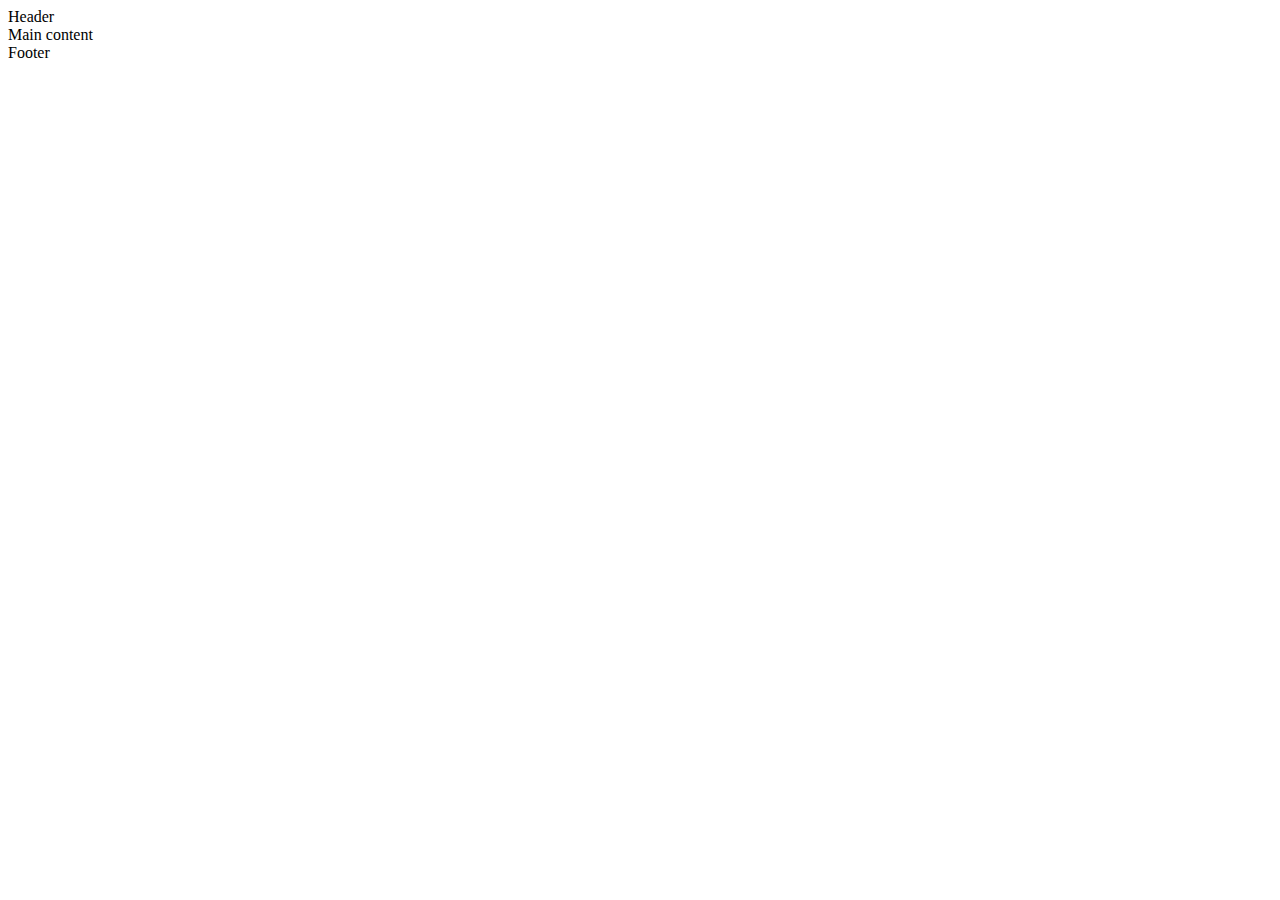
<file: html_advanced/3-index.html>
<!DOCTYPE html>
<html lang="en" dir="ltr">
    <head>
        <meta charset="utf-8">
        <meta name="viewport" content="width=device-width, initial-scale=1.0, viewport-fit=cover">
        <title>Homepage - Techium</title>
        <meta name="description" content="Techium is a digital agency">
        <link rel="icon" type="image/x-icon" href="./favicon.ico">
        <link rel="icon" type="image/png" href="./favicon.png">
    </head>
    <body>
        <header>
            Header
        </header>
        <main>
            Main content
        </main>
        <footer>
            Footer
        </footer>
    </body>
</html>
</file>
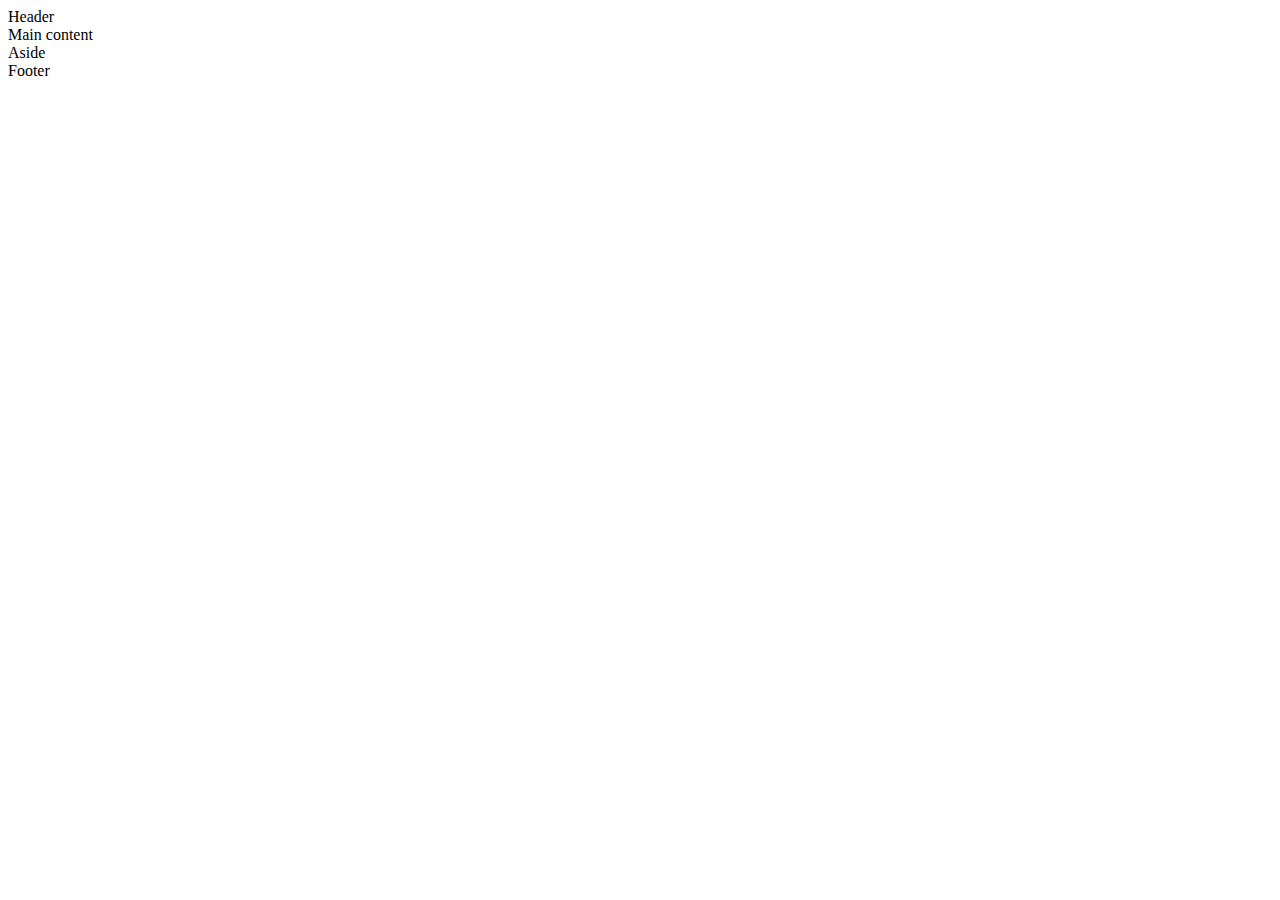
<file: html_advanced/article.html>
<!DOCTYPE html>
<html lang="en" dir="ltr">
    <head>
        <meta charset="utf-8">
        <meta name="viewport" content="width=device-width, initial-scale=1.0, viewport-fit=cover">
        <title>Article - Techium</title>
        <meta name="description" content="Techium is a digital agency">
        <link rel="icon" type="image/x-icon" href="./favicon.ico">
        <link rel="icon" type="image/png" href="./favicon.png">
    </head>
    <body>
        <header>
            Header
        </header>
        <main>
            Main content
            <aside> Aside </aside>
        </main>
        <footer>
            Footer
        </footer>
    </body>
</html>
</file>
